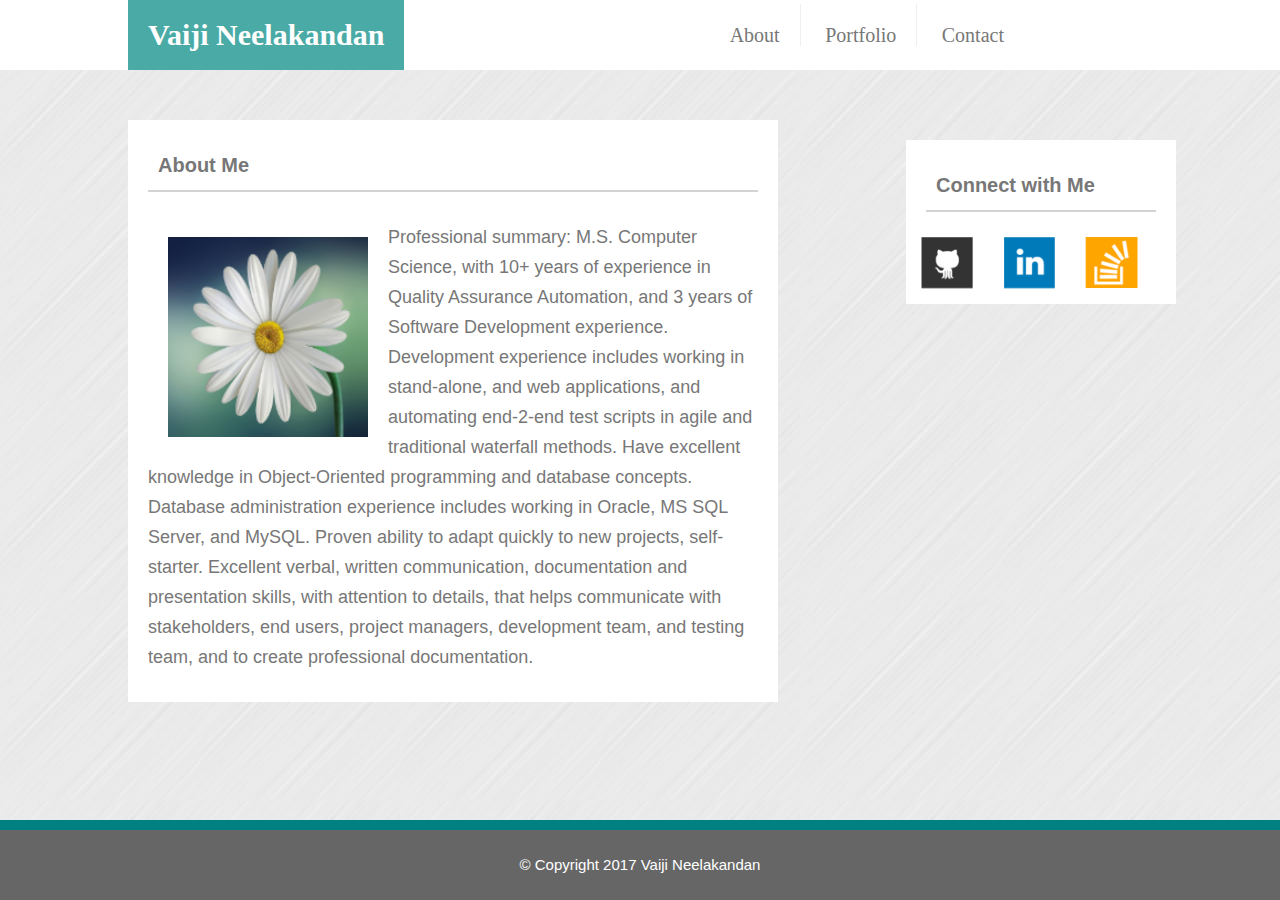
<file: index.html>
<!DOCTYPE html>
<html>
<head>
	<meta charset="utf-8">
	<meta name="viewport" content="width=device-width, initial-scale=1.0">

	<title>About | Vaiji Neelakandan</title>
	<link rel="stylesheet" type="text/css" href="assets/css/reset.css">
	<link rel="stylesheet" type="text/css" href="assets/css/style.css">
</head>

<body>

	<header>

		<div class="head-container">
			<a class="myName" href="index.html">Vaiji Neelakandan</a>
			<nav>
				<a href="index.html">About</a>
				<a href="portfolio.html">Portfolio</a>
				<a href="contact.html">Contact</a>
			</nav>
		</div>
		
	</header>

	<div class="container">

		<section class="section-main">

				<h2>About Me</h2>
						
				<!-- About me paragraph -->
				<p class="para1"><img src="assets/images/flower.PNG" alt="My Picture" width="200px" height="200px">Professional summary: M.S. Computer Science, with 10+ years of experience in Quality Assurance Automation, and 3 years of Software Development experience. Development experience includes working in stand-alone, and web applications, and automating end-2-end test scripts in agile and traditional waterfall methods. Have excellent knowledge in Object-Oriented programming and database concepts. Database administration experience includes working in Oracle, MS SQL Server, and MySQL. Proven ability to adapt quickly to new projects, self-starter. Excellent verbal, written communication, documentation and presentation skills, with attention to details, that helps communicate with stakeholders, end users, project managers, development team, and testing team, and to create professional documentation.</p>			

		</section>

		<section class="sidebar">			
			
				<h3>Connect with Me</h3>
			
				<a target="_blank" href="https://github.com/vaijiNeel" ><img class="contact" src="assets/images/cat.PNG" alt="GitHub Link"></a>

				<a target="_blank" href="https://www.linkedin.com/in/vaiji-neelakandan-7750646/"><img class="contact" src="assets/images/linkedIn.PNG" alt="LinkedIn profile"></a>

				<a target="_blank" href="https://stackoverflow.com/users/8143125/vaij"><img class="contact" src="assets/images/stackOv.PNG" alt="StackOverflow"></a>
			
		</section>

	</div>

	<footer>&copy; Copyright 2017 Vaiji Neelakandan</footer>

</body>
</html>
</file>
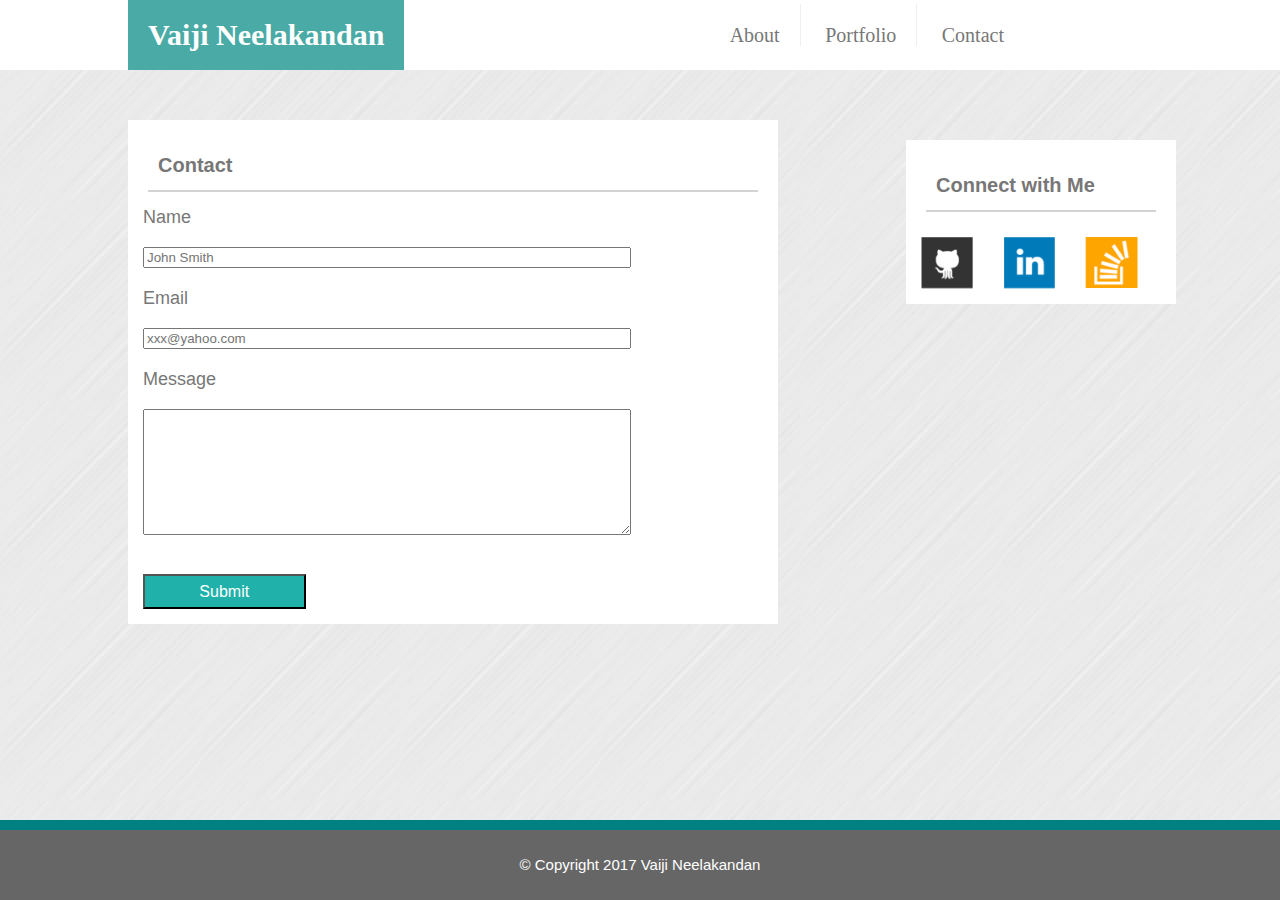
<file: contact.html>
<!DOCTYPE html>
<html>
<head>
	<meta charset="utf-8">
	<meta name="viewport" content="width=device-width, initial-scale=1.0">

	<title>Contact | Vaiji Neelakandan</title>
	<link rel="stylesheet" type="text/css" href="assets/css/reset.css">
	<link rel="stylesheet" type="text/css" href="assets/css/style.css">
</head>

<body>

	<header>

		<div class="head-container">
			<a class="myName" href="index.html">Vaiji Neelakandan</a>
			<nav>
				<a href="index.html">About</a>
				<a href="portfolio.html">Portfolio</a>
				<a href="contact.html">Contact</a>
			</nav>
		</div>
		
	</header>

	<div class="container">

		<section class="section-main">

				<h2>Contact</h2>
						
				<!-- About me paragraph -->
				<form>	
					<label>Name</label><br>		
					<input class="cnt" type="text" name="Name" placeholder="John Smith" ><br>

					<label>Email</label><br>
					<input class="cnt" type="text" name="Email" placeholder="xxx@yahoo.com" ><br>

					<label>Message</label><br>
					<textarea class="cnt" rows="8" ="8" cols="50%"></textarea><br>

					<input class="cntBtn" type="submit" value="Submit"><br>	
				</form>			

		</section>

		<section class="sidebar">			
			
				<h3>Connect with Me</h3>
			
				<a target="_blank" href="https://github.com/vaijiNeel" ><img class="contact" src="assets/images/cat.PNG" alt="GitHub Link"></a>

				<a target="_blank" href="https://www.linkedin.com/in/vaiji-neelakandan-7750646/"><img class="contact" src="assets/images/linkedIn.PNG" alt="LinkedIn profile"></a>

				<a target="_blank" href="https://stackoverflow.com/users/8143125/vaij"><img class="contact" src="assets/images/stackOv.PNG" alt="StackOverflow"></a>
			
		</section>

	</div>

	<footer>&copy; Copyright 2017 Vaiji Neelakandan</footer>

</body>
</html>
</file>
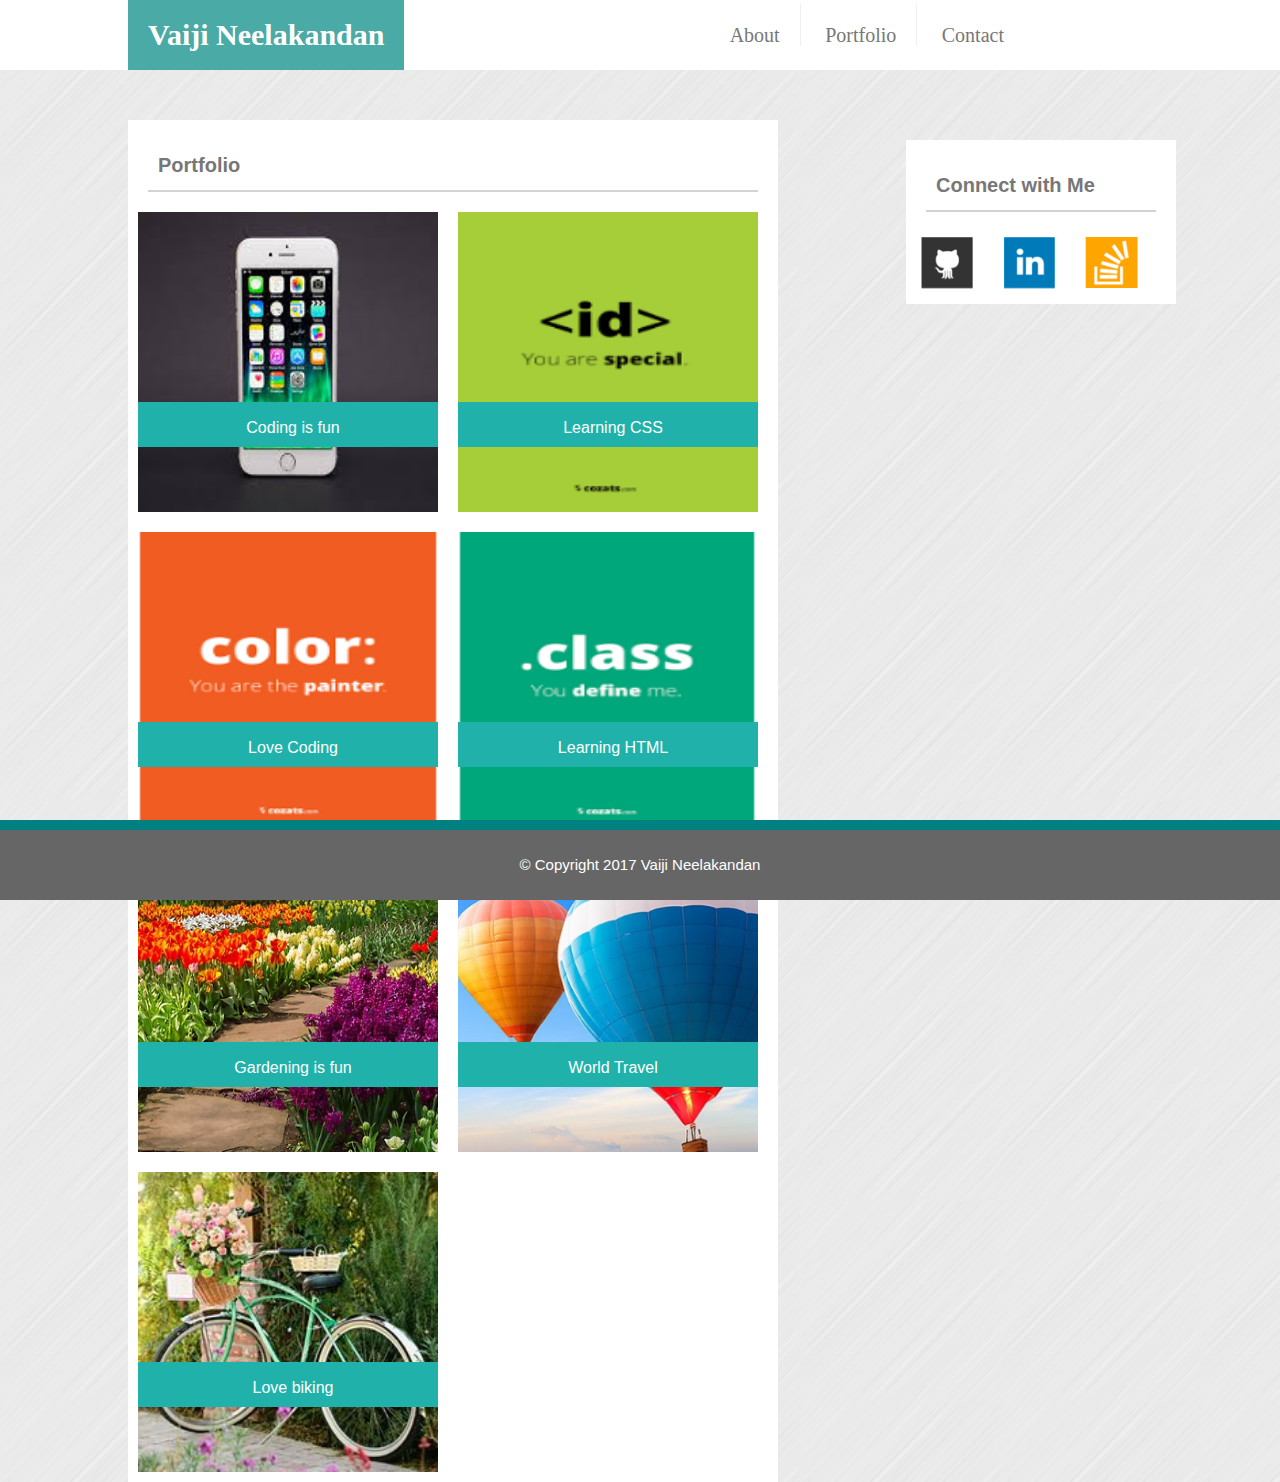
<file: portfolio.html>
<!DOCTYPE html>
<html>
<head>
	<meta charset="utf-8">
	<meta name="viewport" content="width=device-width, initial-scale=1.0">

	<title>Portfolio | Vaiji Neelakandan</title>
	<link rel="stylesheet" type="text/css" href="assets/css/reset.css">
	<link rel="stylesheet" type="text/css" href="assets/css/style.css">
</head>

<body>

	<header>

		<div class="head-container">
			<a class="myName" href="index.html">Vaiji Neelakandan</a>
			<nav>
				<a href="index.html">About</a>
				<a href="portfolio.html">Portfolio</a>
				<a href="contact.html">Contact</a>
			</nav>
		</div>
		
	</header>

	<div class="container">

		<section class="section-main">

				<h2>Portfolio</h2>
						
				<!-- protfolio -->
				<table>

					<!-- table row 1 -->
					<tr>

						<td>
							<div class="portImg">
								<img class="portfl1" src="assets/images/code.PNG" alt="Coding">
								<div class="spanImg"><span class="imgs1">Coding is fun</span></div>
							</div>
						</td>

						<td>
							<div class="portImg">
								<img class="portfl1" src="assets/images/css1.PNG" alt="Learning CSS">
								<div class="spanImg"><span class="imgs1">Learning CSS</span></div>
							</div>
						</td>

					</tr>

					<!-- table row 2 -->
					<tr>

						<td>
							<div class="portImg">
								<img class="portfl1" src="assets/images/css2.PNG" alt="Learning CSS2">
								<div class="spanImg"><span class="imgs1">Love Coding</span></div>
							</div>
						</td>

						<td>
							<div class="portImg">
								<img class="portfl1" src="assets/images/css3.PNG" alt="Learning CSS3">
								<div class="spanImg"><span class="imgs1">Learning HTML</span></div>
							</div>
						</td>

					</tr>

					<!-- table row 3 -->
					<tr>
						
						<td>
							<div class="portImg">
								<img class="portfl1" src="assets/images/garden2.PNG" alt="My Garden">
								<div class="spanImg"><span class="imgs1">Gardening is fun</span></div>
							</div>
						</td>

						<td>
							<div class="portImg">
								<img class="portfl1" src="assets/images/travel2.PNG" alt="Travel">
								<div class="spanImg"><span class="imgs1">World Travel</span></div>
							</div>
						</td>

					</tr>

					<!-- table row 4 -->

					<tr>
						
						<td>
							<div class="portImg">
								<img class="portfl1" src="assets/images/bike.PNG" alt="Biking">
								<div class="spanImg"><span class="imgs1">Love biking</span></div>
							</div>
						</td>

					</tr>

				</table>		

		</section>

		<section class="sidebar">			
			
				<h3>Connect with Me</h3>
			
				<a target="_blank" href="https://github.com/vaijiNeel" ><img class="contact" src="assets/images/cat.PNG" alt="GitHub Link"></a>

				<a target="_blank" href="https://www.linkedin.com/in/vaiji-neelakandan-7750646/"><img class="contact" src="assets/images/linkedIn.PNG" alt="LinkedIn profile"></a>

				<a target="_blank" href="https://stackoverflow.com/users/8143125/vaij"><img class="contact" src="assets/images/stackOv.PNG" alt="StackOverflow"></a>
			
		</section>

	</div>

	<footer>&copy; Copyright 2017 Vaiji Neelakandan</footer>

</body>
</html>
</file>
<file: assets/css/style.css>
body {
	font-family: Arial, "Helvetica Neue", Helvetica, "sans-serif";
	color: #777777;
	line-height: 30px;
	font-size: 18px;
	background-image: url("../images/brushed_alu.png");
}

* {
  box-sizing: border-box;
}

.head-container {	
	font-family: Georgia, Times, "Times New Roman", serif;
	background-color: #ffffff;		
	border-color: #cccccc;
}

.myName {
	display: inline-block;
	margin-left: 10%;
	font-weight: bold;
	background-color: #4aaaa5;
	font-size: 30px;
	color: white;
	text-decoration: none;
	text-align: center;
	padding: 20px;
}

nav {
	display: inline-block;
	float: right;
	margin-top: 20px;
	margin-right: 20%;
}

nav a {
	color: #777777;
	font-size: 20px;
	border-right: 1px solid #efefef;
	padding-right: 20px;
	padding-left: 20px;
	padding-top: 20px;
	text-decoration: none;
}

nav a:last-child {
	border-right: none;
}

nav a:hover {
	color: darkgray;
}

h2, h3 {
	font-size: 20px;
	font-weight: bold;
	padding: 10px;
	border-bottom: 2px solid lightgray;
	margin: 10px 20px;
}

img {
	float: left;
    margin: 15px 20px;
}

p {
	margin: 30px 20px;
}

.container {
	width: 1024	px;
	max-width: 100%;	
	margin: 50px 0 auto;
}

.section-main {	
	clear: both;
	float: left;
	margin-left: 10%;	
	max-width: 650px;
	width: 100%;
	background-color: #ffffff;
	border-color: #dddddd;	
	padding-top: 10px;
}

.sidebar {
	margin-top: 20px;
	margin-left: 10%;
	max-width: 270px;
	width: 100%;
	float: left;
	background-color: #ffffff;
	border-color: #dddddd;	
	padding-top: 10px;
}

.contact {
	margin: 0;
	padding: 15px;
}

footer {
	background: #666666;
	bottom: 0;
	left: 0;
	position: fixed;
	right: 0;
	text-align: center;
	padding: 20px;
	border-top: 10px solid teal;
	font-size: 15px;
	font-weight: normal;
	color: white;
}

/*contact*/
form {
	/*display: block;*/
}

label {
	padding-left: 15px;
}

.cnt {
	margin: 15px;
	/*size: 100%;*/
	width: 75%
}

.cntBtn {
	background-color: #20B2AA;
	color: white;
	font-weight: normal;
	font-size: 16px;
	width: 25%;
	height: 35px;
	margin: 15px;
}

/*portfolio*/

table {
	border: none;
}

.portfl1 {
	width: 300px;
	height: 300px;
	position: relative;
	float: left;
	margin: 10px;
}

.spanImg {	
	margin-top: 200px;
	margin-left: 10px;
	padding-left: 10px;
	padding-top: 10px;
	position: absolute;
	width: 300px;
	height:45px;
	background-color: #20B2AA;
	text-align: center;
}

.imgs1 {	
	color: white;
	font-weight: normal;
	font-size: 16px;
	padding-bottom: 10px;	
}

/*media query*/
@media screen and (max-width:980px) {
  .container {
    width: 100%;
  }
  table {
  	width: 100%;
  	overflow: auto;
  }
}

@media screen and (max-width:768px) {
  .container {
    width: 50%;
  }
  table {
  	width: 50%;
  	overflow: auto;
  }
}

@media screen and (max-width:640px) {  
  .container {
    width: 25%;
  }
  table {
  	width: 25%;
  	overflow: auto;
  }
}
</file>
